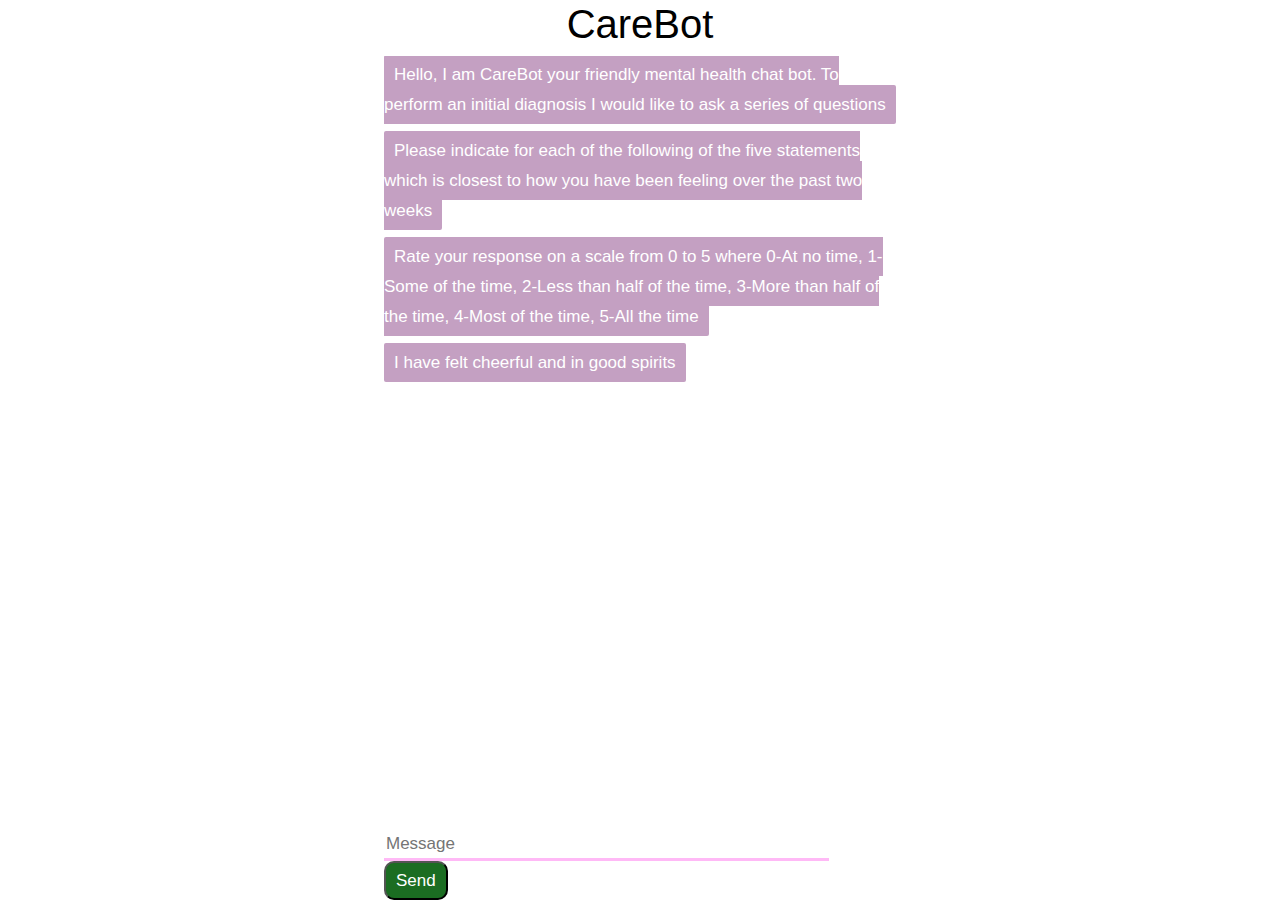
<file: frontend/index.html>
<!DOCTYPE html>
<html>
  <head>
    <link rel="stylesheet" type="text/css" href="style.css" />
    <link
      rel="stylesheet"
      type="text/css"
      href="https://stackpath.bootstrapcdn.com/bootstrap/4.3.1/css/bootstrap.min.css"
    />
    <script src="https://ajax.googleapis.com/ajax/libs/jquery/3.2.1/jquery.min.js"></script>
  </head>
  <body>
    <div id="title">
      <h1>CareBot</h1>
    </div>
    <div>
      <div id="chatbox" onload="getBotResponse()">
        <p class="botText">
          <span
            >Hello, I am CareBot your friendly mental health chat bot. To
            perform an initial diagnosis I would like to ask a series of
            questions</span
          >
        </p>
        <p class="botText">
          <span
            >Please indicate for each of the following of the five statements
            which is closest to how you have been feeling over the past two
            weeks</span
          >
        </p>
        <p class="botText">
          <span
            >Rate your response on a scale from 0 to 5 where 0-At no time,
            1-Some of the time, 2-Less than half of the time, 3-More than half
            of the time, 4-Most of the time, 5-All the time</span
          >
        </p>
        <p class="botText">
          <span>I have felt cheerful and in good spirits</span>
        </p>
      </div>
      <div id="userInput">
        <input id="textInput" type="text" name="msg" placeholder="Message" />
        <input id="buttonInput" type="submit" value="Send" />
      </div>
      <script>
        const quest = [
          ".",
          "--",
          "My daily life has been filled with things that interest me",
          "I woke up feeling fresh and rested",
          "I have felt active and vigorous",
          "I have felt calm and relaxed",
        ];
        
        const scores = [];
        function getBotResponse() {
          const q = quest.pop();
          
          if (q !== undefined) {
            if (q === "--") {
              console.log("Hi");
              quest.pop();
              var message = $("#textInput").val();
              var userHtml =
                '<p class="userText"><span>' + message + "</span></p>";
              $("#textInput").val("");
              $("#chatbox").append(userHtml);

              scores.push(Number.parseFloat(message));
              const totalScore = scores.reduce((a, b) => a + b) * 4;
              console.log(totalScore);
              $("#chatbox").append(
                `<p class="botText"><span>According to your responses you have achieved a score of ${totalScore} %</span></p>`
              );

              if (totalScore < 54) {
                $("#chatbox").append(
                  `<p class="botText"><span>I recommend you seek professional help( your therapist/family doctor). If you would still like to converse with me then feel free to do so</span></p>`
                );
                
                
              } else if (totalScore < 68) {
                $("#chatbox").append(
                  `<p class="botText"><span>Your mental health score shows that while you have a positive outlook, you tend to have a moments when you feel low. You can converse with me or if you would like to take it forward, you could seek professional help</span></p>`
                );
              } else {
                $("#chatbox").append(
                  `<p class="botText"><span>You appear to have a higher state of mental well-being. If you have any problems you can still converse with me </span></p>`
                );
              }
            } else {
              var message = $("#textInput").val();
              var userHtml =
                '<p class="userText"><span>' + message + "</span></p>";
              $("#textInput").val("");
              $("#chatbox").append(userHtml);
              $("#chatbox").append(`<p class="botText"><span>${q}</span></p>`);
              scores.push(Number.parseFloat(message));
            }
          } else {
            var message = $("#textInput").val();

            var userHtml =
              '<p class="userText"><span>' + message + "</span></p>";
            $("#textInput").val("");
            $("#chatbox").append(userHtml);
            //document.getElementById('incoming_msg').scrollIntoView({block: 'start', behavior: 'smooth'});
            fetch("http://127.0.0.1:5000/bot", {
              method: "POST",
              headers: {
                "Content-Type": "application/json",
              },
              body: JSON.stringify({ message }),
            })
              .then((res) => res.json())
              .then((json) => {
                $("#chatbox").append(
                  `<p class="botText"><span>${json.resp}</span></p>`
                );
                console.log(json);
              });
          }

          //$.get("/get", { msg: rawText }).done(function(data)
          //{
          //var botHtml = '<p class="botText"><span>' + data + '</span></p>';
          //$("#chatbox").append(botHtml);
          //document.getElementById('userInput').scrollIntoView({block: 'start', behavior: 'smooth'});
          // });
        }
        $("#textInput").keypress(function (e) {
          if (
            e.which == 13 &&
            document.getElementById("textInput").value != ""
          ) {
            getBotResponse();
          }
        });
        $("#buttonInput").click(function () {
          if (document.getElementById("textInput").value != "") {
            getBotResponse();
          }
        });
      </script>
    </div>
  </body>
</html>
</file>
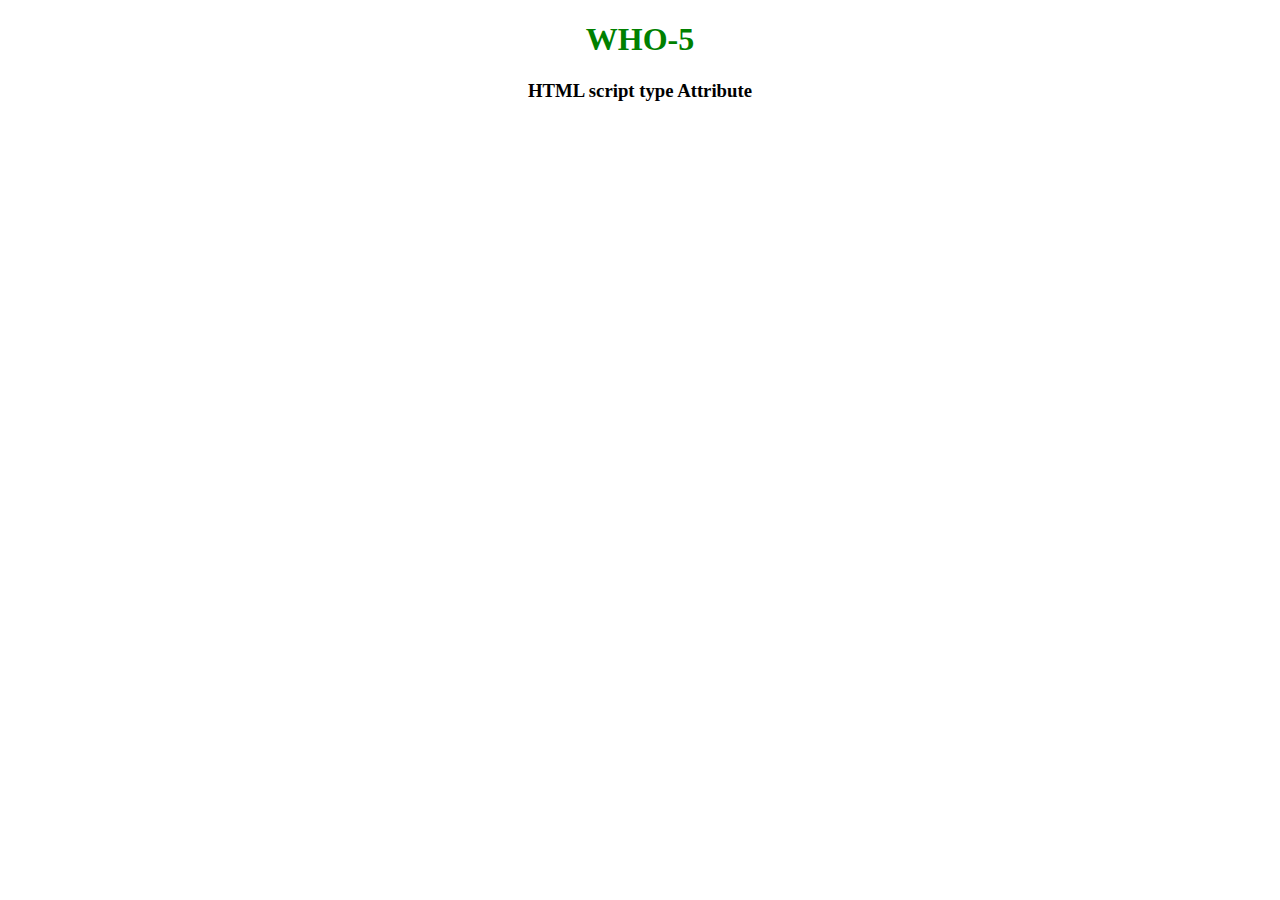
<file: frontend/test.html>
<!DOCTYPE html>
<html>
 
<head>
    <title>
        WHO-5
    </title>
</head>
 
<body style="text-align:center; ">
 
    <h1 style="color:green;">
        WHO-5
    </h1>
 
    <h3>
        HTML script type Attribute
    </h3>
 
    <script>
        var name = window.prompt("Enter your name: ");
        alert("Your name is " + name);
    </script>
</body>
 
</html>
</file>
<file: frontend/style.css>
body {
    font-family: 'Raleway',sans-serif;
}

h1 {
    color: black;
    margin-bottom: 0;
    margin-top: 0px;
    
    text-align: center;
    font-size: 40px;
}

h3 {
    color: black;
    font-size: 20px;
    margin-top: 3px;
    text-align: center;
}

#title {
    position: fixed;
    top: 0;
    width: 100%;
    background-color: rgb(255, 255, 255)
}

#chatbox {
    margin-left: auto;
    margin-right: auto;
    width: 40%;
    margin-top: 60px;
    margin-bottom: 100px;
}

#userInput {
    margin-left: 30%;
    margin-right: auto;
    position: fixed;
    margin-top: 60px;
    background-color: rgb(255, 255, 255);
    bottom: 0;
    
    width: 40%;
}

#textInput {
    width: 87%;
    border: none;
    border-bottom: 3px solid #ffb9f6;
    font-family: 'Raleway',sans-serif;
    font-size: 17px;
}

#buttonInput {
    padding: 3px;
    font-family: 'Raleway',sans-serif;
    font-size: 17px;
    color: rgb(255, 255, 255);
    padding:5px 10px; 
    background-color: rgb(27, 109, 34);
    border-radius: 10px;
}

.userText {
    color: white;
    font-family: 'Raleway',sans-serif;
    font-size: 17px;
    text-align: right;
    line-height: 30px;
}

.userText span {
    background-color: #69455a;
    padding: 10px;
    border-radius: 2px;
}

.botText {
    color: white;
    font-family: 'Raleway',sans-serif;
    font-size: 17px;
    text-align: left;
    line-height: 30px;
}

.botText span {
    background-color: rgb(196, 160, 194);
    padding: 10px;
    border-radius: 2px;
}

#tidbit {
    position:absolute;
    bottom:0;
    right:0;
    width: 300px;
}
</file>
